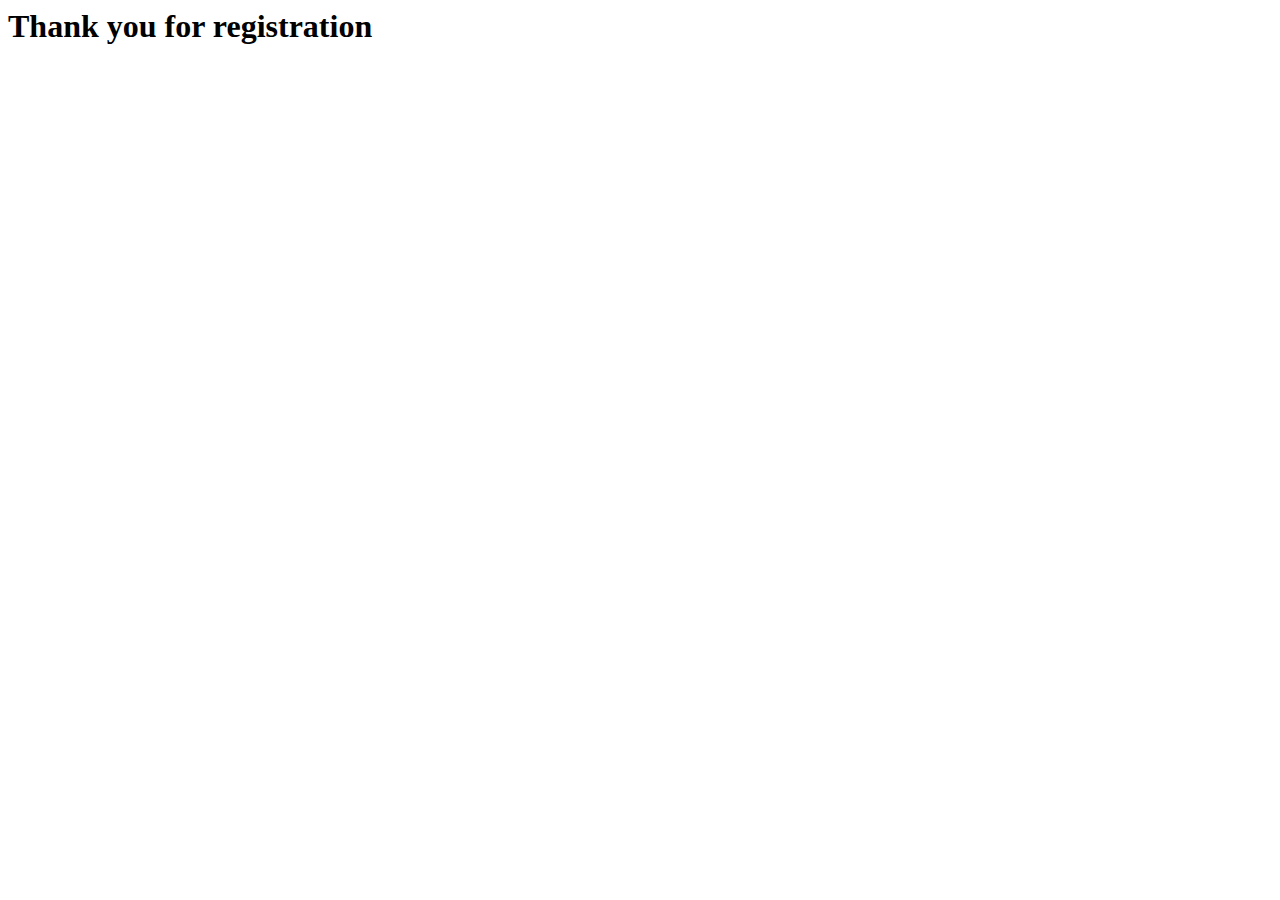
<file: demo.html>
<html lang="en">
<head>
    <meta charset="UTF-8">
    <meta http-equiv="X-UA-Compatible" content="IE=edge">
    <meta name="viewport" content="width=device-width, initial-scale=1.0">
    <title>Document</title>
</head>
<body>
    <h1>Thank you for registration</h1>
</body>
</html>
</file>
